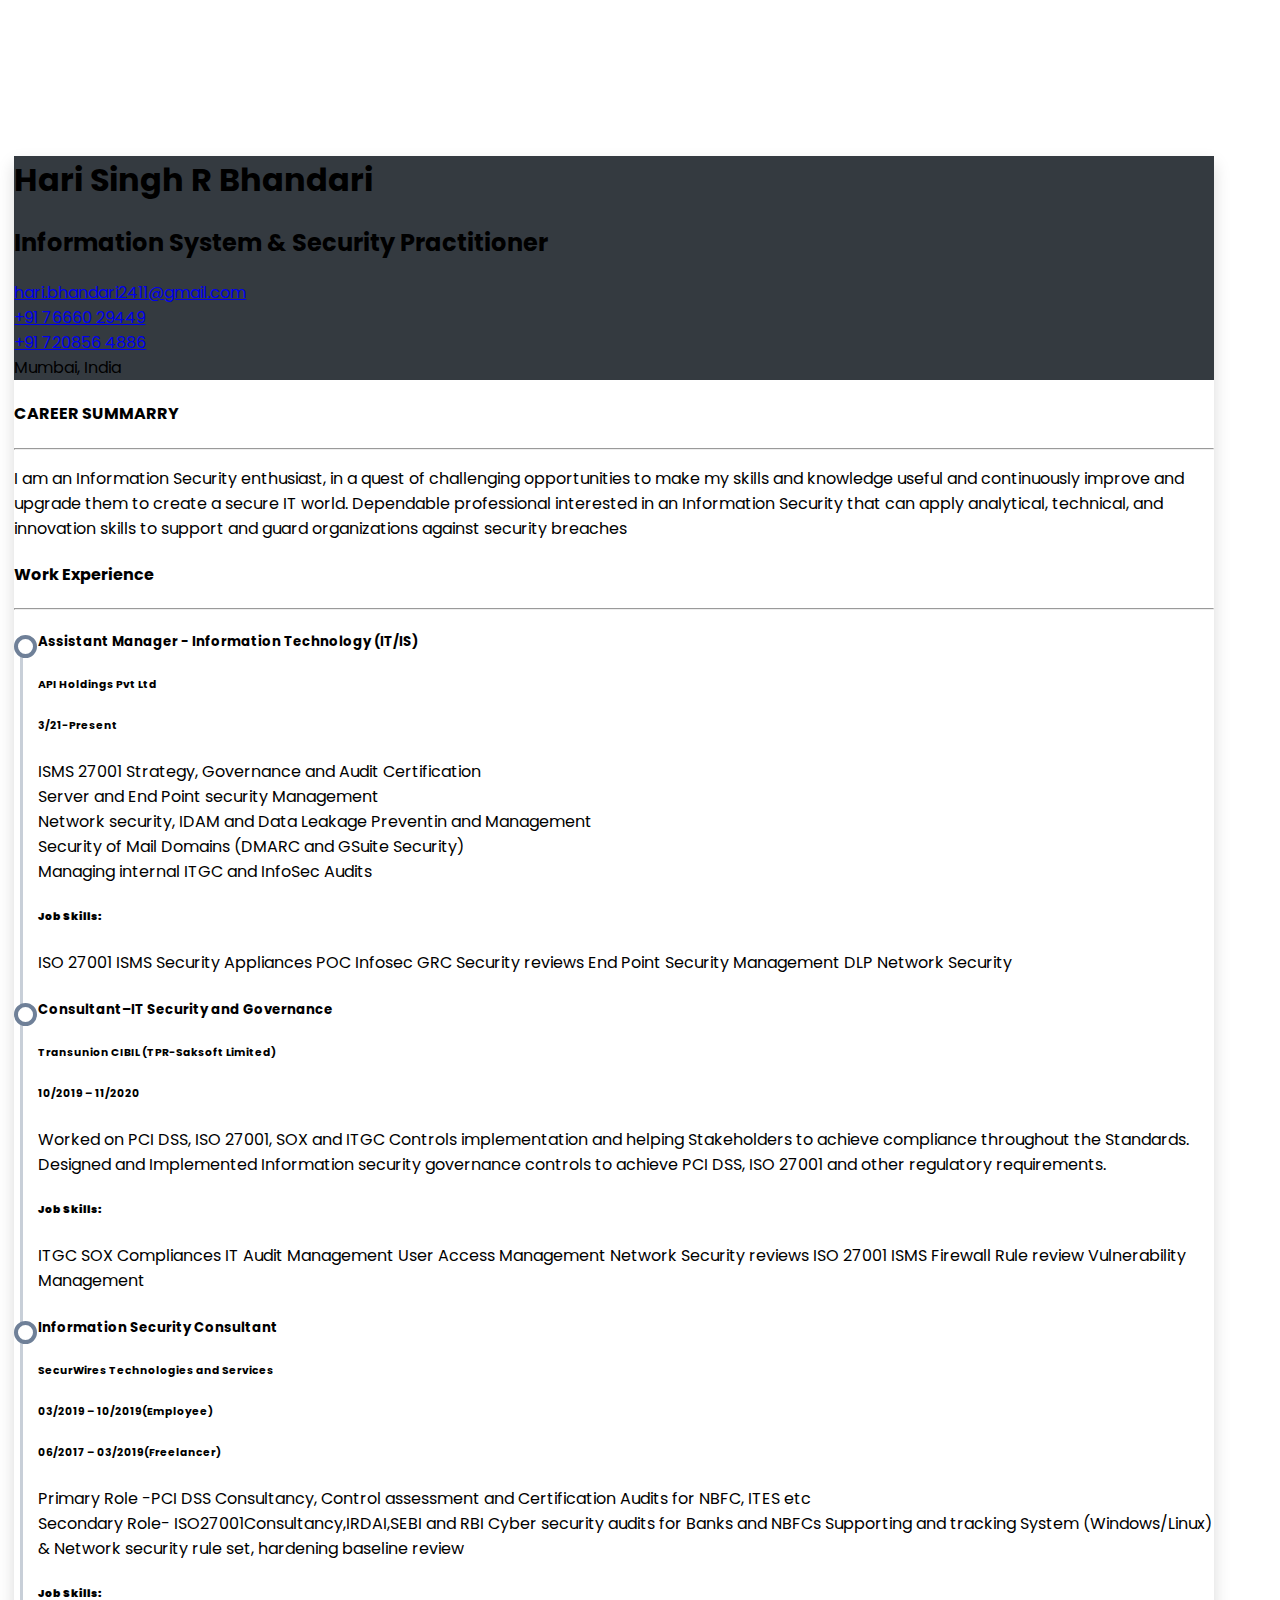
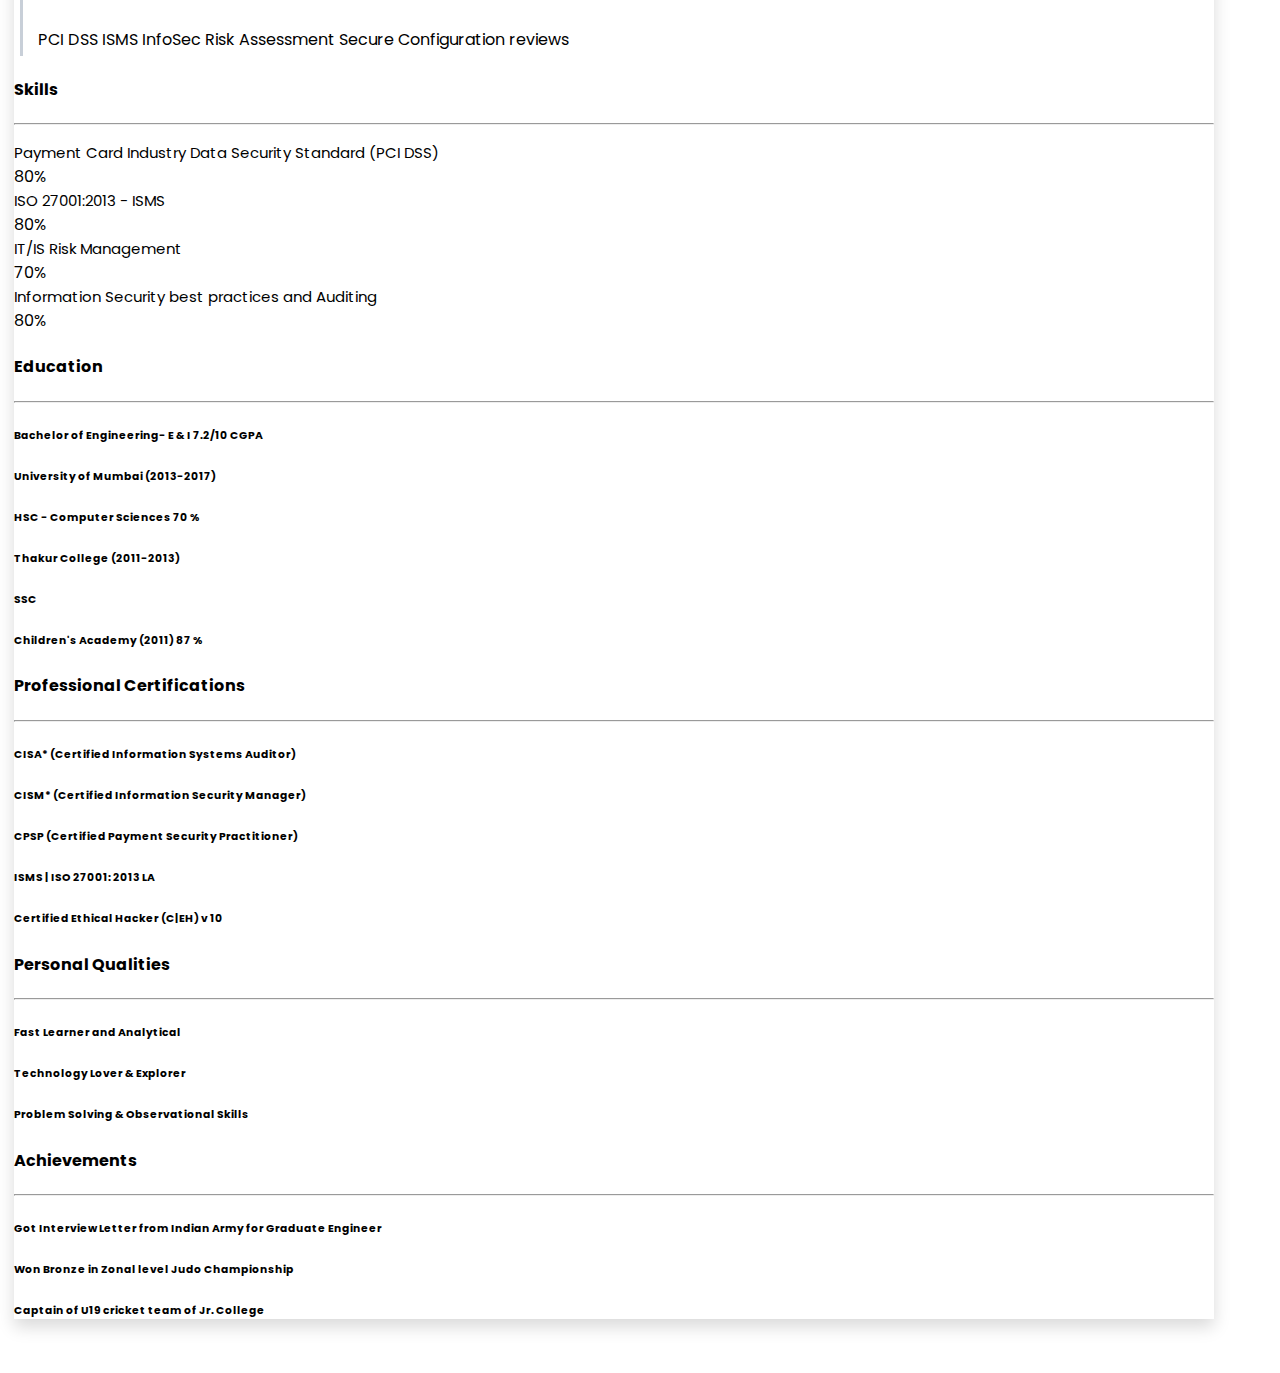
<file: index.html>
<!doctype html>
<html lang="en">
    <head>

        <meta charset="utf-8">
        <meta name="viewport" content="width=device-width, initial-scale=1">

        <!-- SEO & Important Meta Tags [To Be Added] -->

         <!-- Favicon -->
        <link rel="shortcut icon" type="image/jpg" href="images/svg/logo1.svg"/>

        <!-- Bootstrap v5 CSS -->
        <link href="https://cdn.jsdelivr.net/npm/bootstrap@5.1.0/dist/css/bootstrap.min.css" rel="stylesheet" integrity="sha384-KyZXEAg3QhqLMpG8r+8fhAXLRk2vvoC2f3B09zVXn8CA5QIVfZOJ3BCsw2P0p/We" crossorigin="anonymous">

        <!-- Custom CSS -->
        <link rel="stylesheet" href="css/index.css">

        <title>PortFolio: Hari Singh Bhandari</title>

    </head>
    <body>
        
        <header class="navbar-component">

        

        </header>
    
        <main>

            <!-- Intro Content -->
            <div class="intro-content bg-dark" style="height: 300px;">
                <div class="container p-2" style="max-width: 1200px!important;">
                    
                    <div class="intro-content-inner ptb-40">

                        <div class="card">
                            <div class="" style="position: absolute; top: 0px; right: 0px;">
                                
                                <a href="data/Resume/Hari_Singh_Bhandari_Resume(Aug-2021).pdf" target="_blank" class="btn btn-secondary btn-float-color resume-btn" style="display: none;">
                                    Resume &nbsp;
                                    <img src="images/svg/download_white1.svg" alt="">
                                </a>

                            </div>
                        </div>

                    </div>

                </div>
            </div>
            <!-- Intro Content Ends -->


            <div class="resume-holder">
                <div class="container-fluid" style="max-width: 1200px!important; padding: 0.4rem;">
    
                    <div class="resume-holder-inner" style="margin-top: -180px; background: #fff;">
    
                        <div class="resume-card">
    
                            
    
                        </div>
                       
                    </div>
    
                </div>
            </div>

        </main>
    
        <footer class="footer-component">
            
        </footer>

        <script defer>

            /*** Comments:  */
            function thisFilePath() {
                let currhref = window.location.href;
                let filePath = currhref.substring(0, currhref.lastIndexOf("/"));
                return filePath;
            }

            /*** Get Resume Card  */
            async function loadResumeCard() {
                let _thisLoc = thisFilePath();
                document.querySelector(".resume-card").innerHTML = await (await fetch(_thisLoc + '/hari-resume-card.html')).text();
            }
    
            function main() {
                loadResumeCard();
                setTimeout(() => { document.querySelector(".resume-btn").style.display = "block";  }, 2500)
            }
    
            main();
    
        </script>
    
        <!-- Bootstrap v5 Bundle with Popper -->
        <script src="https://cdn.jsdelivr.net/npm/bootstrap@5.1.0/dist/js/bootstrap.bundle.min.js" integrity="sha384-U1DAWAznBHeqEIlVSCgzq+c9gqGAJn5c/t99JyeKa9xxaYpSvHU5awsuZVVFIhvj" crossorigin="anonymous"></script>
        
    </body>
</html>
</file>
<file: css/index.css>
@import url('https://fonts.googleapis.com/css2?family=Poppins&display=swap');

body {
    font-family: 'Poppins', sans-serif;
}

.card {
    box-shadow: 0 .5rem 1rem rgba(0,0,0,.15)!important;
    border: none;
}

.ptb-40 {
    padding: 40px 0px;
}

.shadow-none {
    box-shadow: none!important;
}

.border-none {
    border: none;
}

.border-1left {
    border: 1px solid; 
    border-left: 6px solid var(--bs-dark);
}

.left-border4 {
    border-left: 4px solid var(--bs-dark);
}

.border-1bottom {
    border: 1px solid; 
    border-bottom: 6px solid var(--bs-dark);
}

.d-badge {
    display: inline-block;
    padding: .35em .65em;
    font-size: .75em;
    font-weight: 700;
    line-height: 1;
    text-align: center;
    white-space: nowrap;
    vertical-align: baseline;
    border-radius: .25rem;
    background-color: #fff!important;
    color: #212529!important;
}

.border-1 {
    border: 1px solid var(--bs-dark);
}

.border-2 {
    border: 1px solid var(--bs-dark);
}

.border-top3 {
    border-top: 3px solid var(--bs-dark);
}

.border-left3 {
    border-left: 3px solid var(--bs-dark);
}

.border-bottom2 {
    border-bottom: 2px solid var(--bs-dark);
}

.p-8 {
    padding: 8px;
}

/**** Resume ***/

.work-exp-content::before {
    content: "";
    display: inline-block;
    width: 3px;
    height: 100%;
    background: #c8cfd8;
    left: 6px;
    top: 4px;
    position: absolute;
}

.work-exp-item {
    position: relative;
    margin-bottom: 25px;
}

.work-exp-item::before {
    content: "";
    display: inline-block;
    position: absolute;
    left: -24px;
    top: 3px;
    width: 15px;
    height: 15px;
    border: 4px solid #6f8098;
    background: white;
    border-radius: 50%;
}


/******* ****/

::-webkit-scrollbar-track {
    box-shadow: inset 0 0 6px rgba(0,0,0,0.3);
    background-color: #F5F5F5;
    border-radius: 10px;
}

::-webkit-scrollbar {
    width: 6px;
    background-color: #F5F5F5;
}

::-webkit-scrollbar-thumb {
    background-color: #000000;
    border-radius: 10px;
}

::-webkit-scrollbar-thumb:hover {
    background-color: #6b6b6b;
}
</file>
